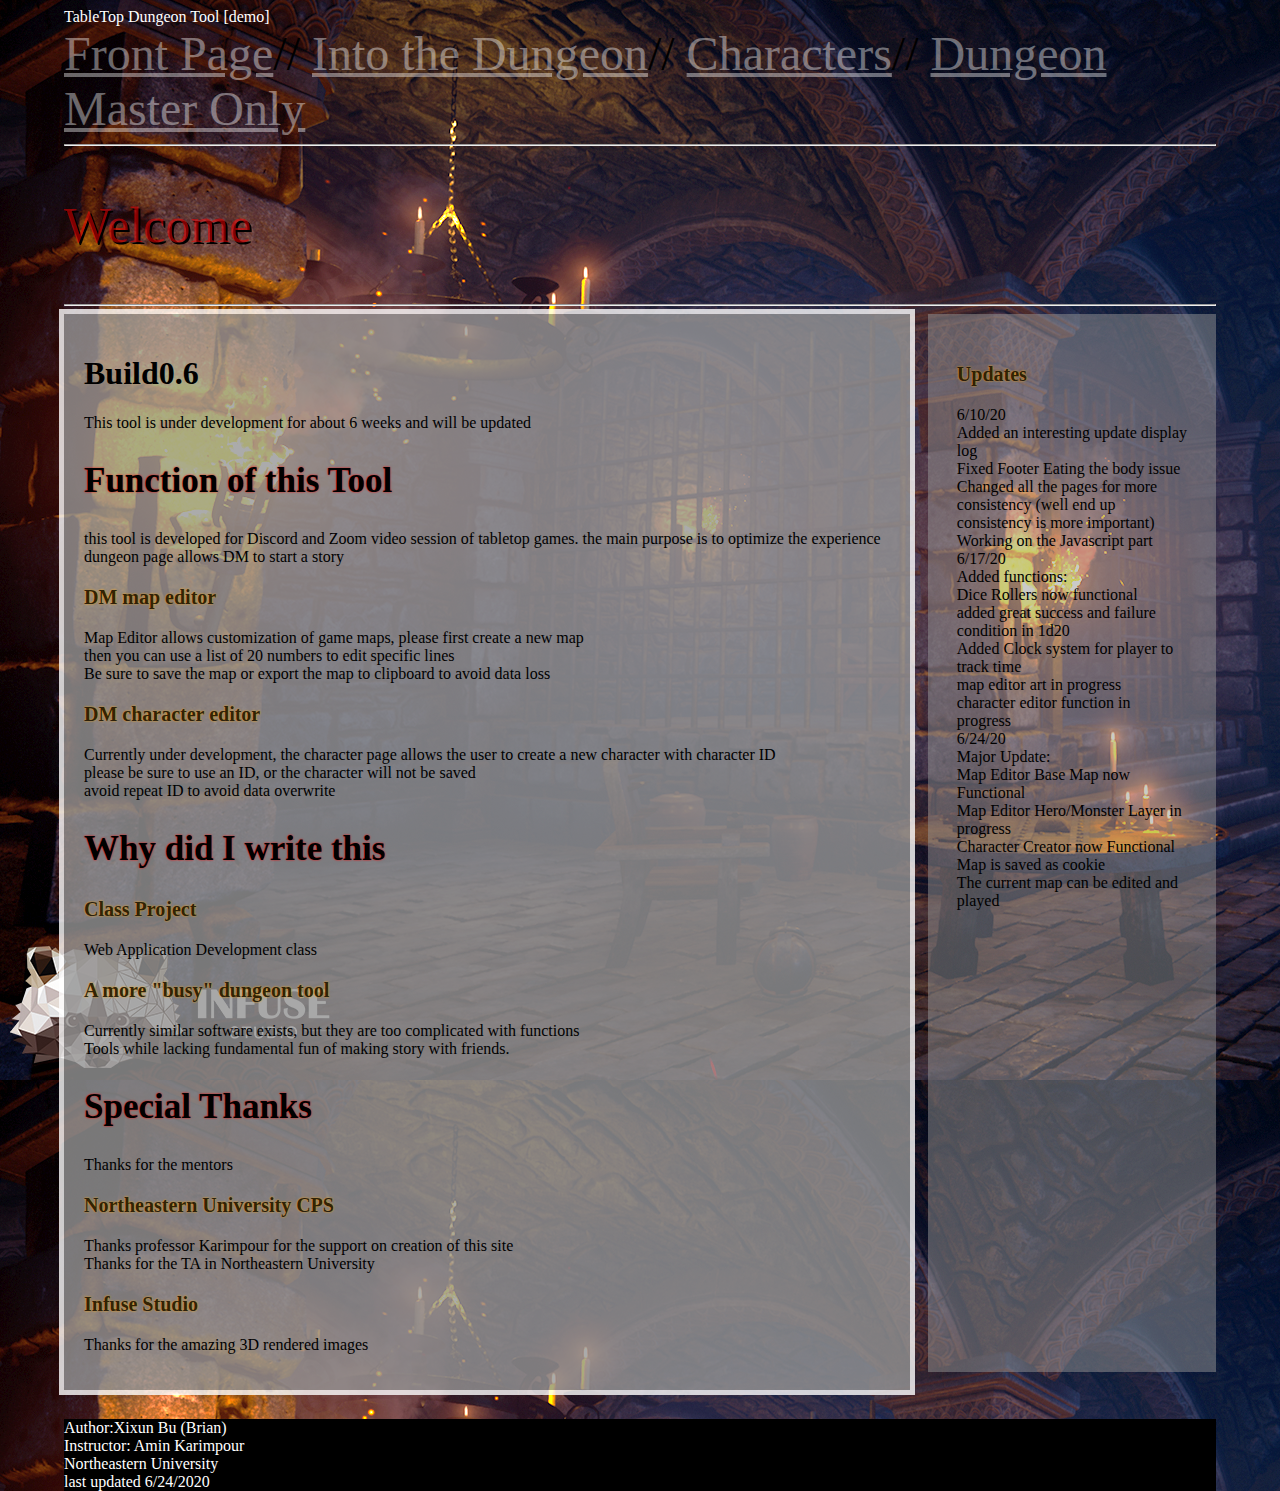
<file: index.html>
<!DOCTYPE html>
<html>
<!--
Document created for class homework
Author:Xixun Bu, alias: Brian
this is for class project only and not intended for any form of publishing
all the graphic asset from this site is under the fair use exemption.
Northeastern University, Web development class.

the purpose of this website
mini dungeon story generator
I am trying to build a small tool for some online table games.
WHY DO I WANT THIS
now with Zoom and other software it becomes feasible for people to play table games like D&D on video conference. The trouble part of the table games is that people has to have some sort of stage. There are others programs out there but I want to try make my own. Of course it is going to be a crude prototype.
It may also be considered as a game as it has minor intractability
-->

<!-- GAME DESIGN and Web Layout
index page: 
	1.Navigation Manu
	2.main tag, Project Description Build Update and Some thanks to the instructor
	3.header with navigation; footer (html5) with project information
Game page:
	1.same header and footer
	2.Timer: time tag
	3.the play elements, including main message window, a map and a dice device;
		-message window: display mainly the rolled dice number, saves into JSON cookie.
		-map: the map shows the map from the database, and saves the map into JSON cookie while the DM interacts with it.
		-character and monsters box: these can be drag and dropped onto the map and saved.
		-dice device:a random number generator with dice graphic.
		-story notes:a note that displays the pre-set story pulled from database;
Character Page:
	1.same header and footer
	2.main tag, display all play characters. pull the character with code from the database, 
Dungeon master page(heavy use of section tag):
	1.same header and footer
	2.design maps by adding blocks to the main map, save into database and get a code
	3.design character,save into database and get a code for that character
	4.design monsters same as characters
	5.story designer, a story can be encoded and saved into database and get a code;
-->
<head>
<link rel="stylesheet" href="mystyle.css">
</head>
<body>
<header>
TableTop Dungeon Tool [demo]<br>
</header>
<nav>
<font size="14">
<a href="index.html">Front Page</a>//
<a href="game.html">Into the Dungeon</a>//
<a href="character.html">Characters</a>//
<a href="DM.html">Dungeon Master Only</a>
</font>
<hr>
</nav>

<!--this is the title, main is below it -->
<p id="title">
Welcome
</p>


<!--main page, build notes and thanks-->
<main>

<hr>
<aside>
<h3>Updates</h3>
<p>
6/10/20<br>
Added an interesting update display log<br>
Fixed Footer Eating the body issue<br>
Changed all the pages for more consistency (well end up consistency is more important)<br>
Working on the Javascript part<br>
6/17/20<br>
Added functions:<br>
Dice Rollers now functional<br>
added great success and failure condition in 1d20<br>
Added Clock system for player to track time<br>
map editor art in progress<br>
character editor function in progress<br>
6/24/20<br>
Major Update:<br>
Map Editor Base Map now Functional<br>
Map Editor Hero/Monster Layer in progress<br>
Character Creator now Functional<br>
Map is saved as cookie<br>
The current map can be edited and played<br>


</p>
</aside>
<article>
<h1>Build0.6</h1>
<p>
This tool is under development for about 6 weeks and will be updated<br>
<h2>Function of this Tool</h2>
this tool is developed for Discord and Zoom video session of tabletop games. the main purpose is to optimize the experience<br>
dungeon page allows DM to start a story<br>
<h3>DM map editor</h3>
Map Editor allows customization of game maps, please first create a new map<br>
then you can use a list of 20 numbers to edit specific lines<br>
Be sure to save the map or export the map to clipboard to avoid data loss<br>
<h3>DM character editor</h3>
Currently under development, the character page allows the user to create a new character with character ID<br>
please be sure to use an ID, or the character will not be saved<br>
avoid repeat ID to avoid data overwrite<br>

<h2>Why did I write this</h2>
<h3>Class Project</h3>
Web Application Development class<br>
<h3>A more "busy" dungeon tool</h3>
Currently similar software exists, but they are too complicated with functions<br>
Tools 
while lacking fundamental fun of making story with friends.
<h2>Special Thanks</h2>
Thanks for the mentors
<h3>Northeastern University CPS</h3>
Thanks professor Karimpour for the support on creation of this site<br>
Thanks for the TA in Northeastern University
<h3>Infuse Studio</h3>
Thanks for the amazing 3D rendered images
</p>
</main>
</article>

<footer>
Author:Xixun Bu (Brian)<br>
Instructor: Amin Karimpour<br>
Northeastern University<br>
last updated 6/24/2020
</footer>
</body>
</html>
</file>
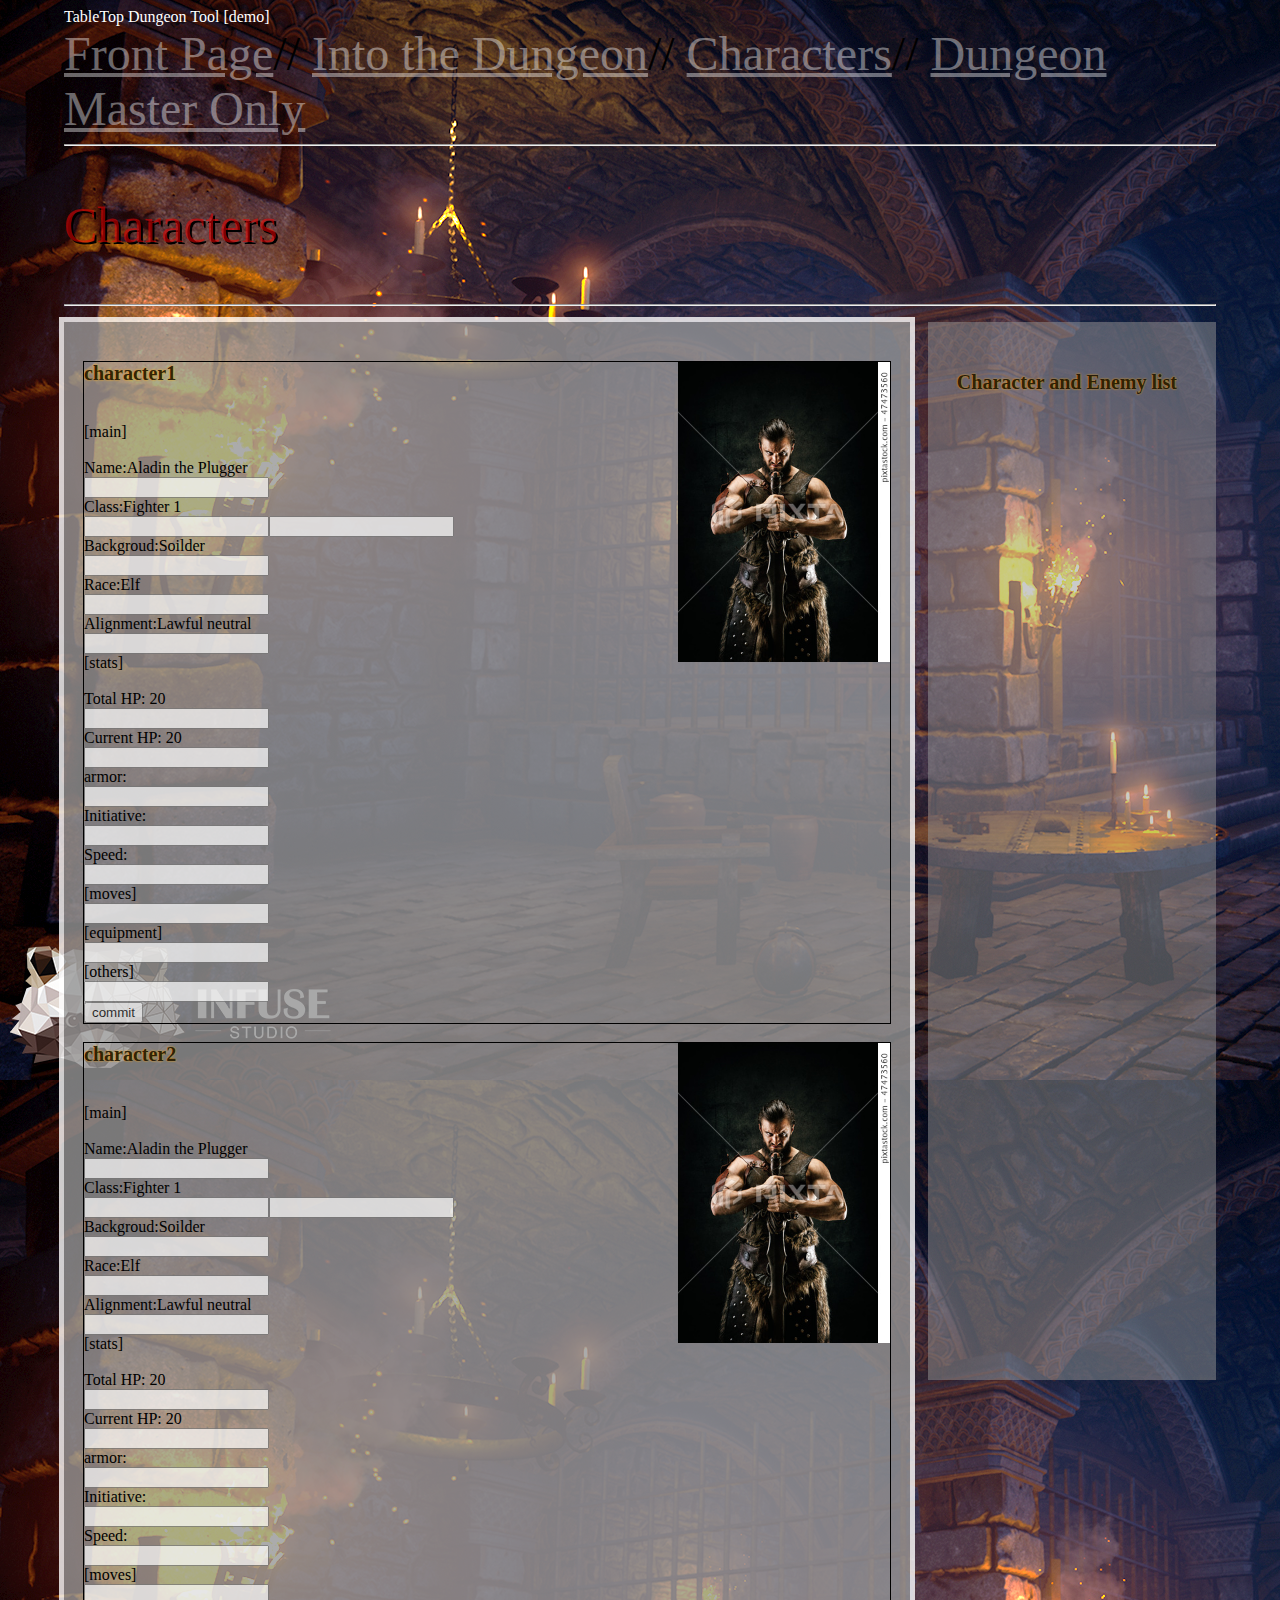
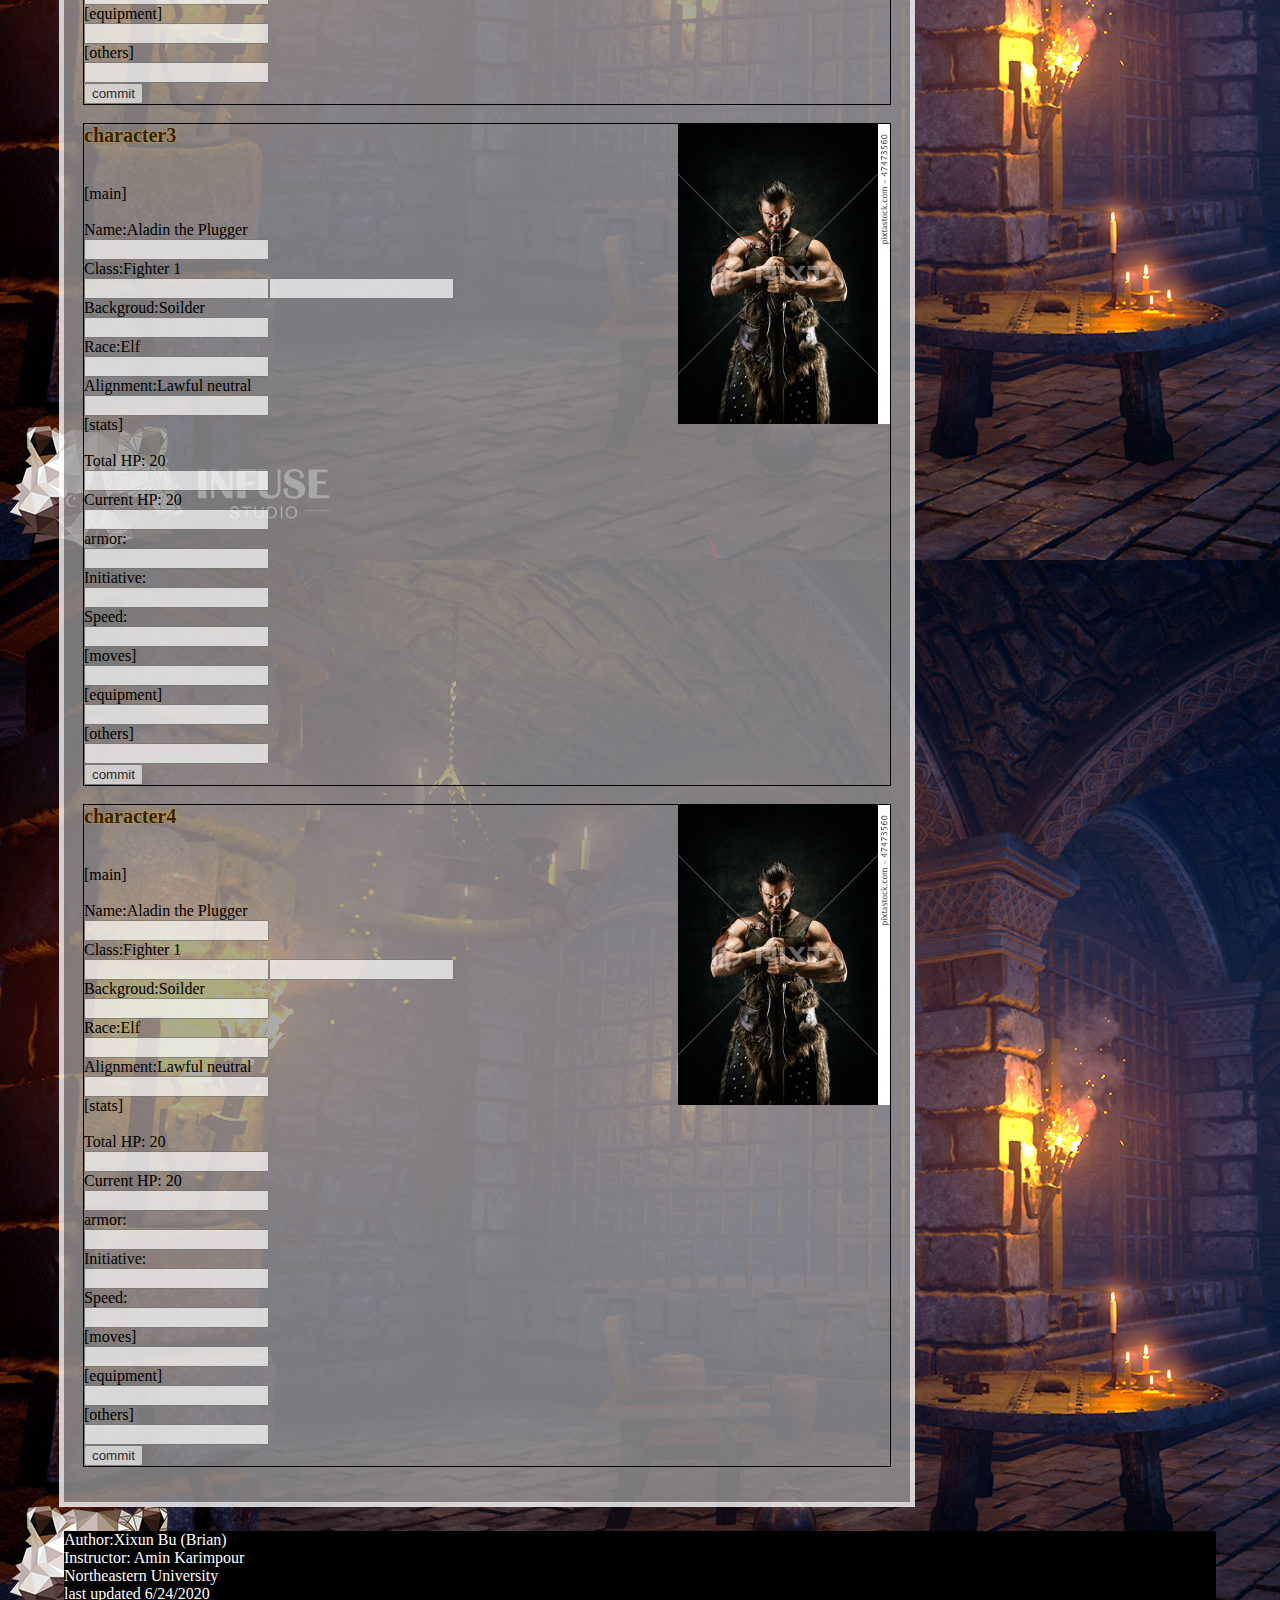
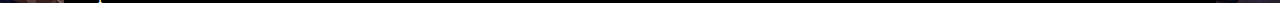
<file: character.html>
<!DOCTYPE html>
<html>
<head>
<link rel="stylesheet" href="mystyle.css">
</head>
<body>
<header>
TableTop Dungeon Tool [demo]<br>
</header>
<nav>
<font size="14">
<a href="index.html">Front Page</a>//
<a href="game.html">Into the Dungeon</a>//
<a href="character.html">Characters</a>//
<a href="DM.html">Dungeon Master Only</a>
</font>
<hr>
</nav>

<!--this is the title, main is below it -->

<p id="title">
Characters
<hr>
</p>

<!-- characters are divided into sections. well since it doesn't invoke function I just create one example anyways -->
<aside>
<h3>Character and Enemy list</h3>
</aside>
<article>

<section>
<p id="character">
<img src="character1.jpg" id="character"></img>
<h3>character1</h3><br>
<!--it may depend on the database archtecture if a photo can be inserted-->
[main]<br><br>
Name:Aladin the Plugger <br><input type="text" class="char"><br>
Class:Fighter 1 <br><input type="text" class="char"><input type="text" class="char"><br>
Backgroud:Soilder <br><input type="text" class="char"><br>
Race:Elf <br><input type="text" class="char"><br>
Alignment:Lawful neutral <br><input type="text" class="char"><br>
[stats]<br><br>
Total HP: 20 <br><input type="text" class="char"><br>
Current HP: 20 <br><input type="text" class="char"><br>
armor:<br><input type="text" class="char"><br>
Initiative:<br><input type="text" class="char"><br>
Speed:<br><input type="text" class="char"><br>
[moves]<br><input type="text" class="char"><br>
[equipment]<br><input type="text" class="char"><br>
[others]<br><input type="text" class="char"><br>
<input type="submit" value="commit"><br>
</p>
</section>


<section>
<p id="character">
<img src="character1.jpg" id="character"></img>
<h3>character2</h3><br>
[main]<br><br>
Name:Aladin the Plugger <br>
<input type="text" class="char"><br>
Class:Fighter 1 <br><input type="text" class="char"><input type="number"><br>
Backgroud:Soilder <br><input type="text" class="char"><br>
Race:Elf <br><input type="text" class="char"><br>
Alignment:Lawful neutral <br><input type="text" class="char"><br>
[stats]<br><br>
Total HP: 20 <br><input type="text" class="char"><br>
Current HP: 20 <br><input type="text" class="char"><br>
armor:<br><input type="text" class="char"><br>
Initiative:<br><input type="text" class="char"><br>
Speed:<br><input type="text" class="char"><br>
[moves]<br><input type="text" class="char"><br>
[equipment]<br><input type="text" class="char"><br>
[others]<br><input type="text" class="char"><br>
<input type="submit" value="commit"><br>
</section>
<section>
<p id="character">
<img src="character1.jpg" id="character"></img>
<h3>character3</h3><br>
<!--it may depend on the database archtecture if a photo can be inserted-->
[main]<br><br>
Name:Aladin the Plugger <br><input type="text" class="char"><br>
Class:Fighter 1 <br><input type="text" class="char"><input type="text" class="char"><br>
Backgroud:Soilder <br><input type="text" class="char"><br>
Race:Elf <br><input type="text" class="char"><br>
Alignment:Lawful neutral <br><input type="text" class="char"><br>
[stats]<br><br>
Total HP: 20 <br><input type="text" class="char"><br>
Current HP: 20 <br><input type="text" class="char"><br>
armor:<br><input type="text" class="char"><br>
Initiative:<br><input type="text" class="char"><br>
Speed:<br><input type="text" class="char"><br>
[moves]<br><input type="text" class="char"><br>
[equipment]<br><input type="text" class="char"><br>
[others]<br><input type="text" class="char"><br>
<input type="submit" value="commit"><br>
</p>
</section>
<section>
<p id="character">
<img src="character1.jpg" id="character"></img>
<h3>character4</h3><br>
<!--it may depend on the database archtecture if a photo can be inserted-->
[main]<br><br>
Name:Aladin the Plugger <br><input type="text" class="char"><br>
Class:Fighter 1 <br><input type="text" class="char"><input type="text" class="char"><br>
Backgroud:Soilder <br><input type="text" class="char"><br>
Race:Elf <br><input type="text" class="char"><br>
Alignment:Lawful neutral <br><input type="text" class="char"><br>
[stats]<br><br>
Total HP: 20 <br><input type="text" class="char"><br>
Current HP: 20 <br><input type="text" class="char"><br>
armor:<br><input type="text" class="char"><br>
Initiative:<br><input type="text" class="char"><br>
Speed:<br><input type="text" class="char"><br>
[moves]<br><input type="text" class="char"><br>
[equipment]<br><input type="text" class="char"><br>
[others]<br><input type="text" class="char"><br>
<input type="submit" value="commit"><br>
</p>
</section>
</article>

</p>

<br>
<footer>


Author:Xixun Bu (Brian)<br>
Instructor: Amin Karimpour<br>
Northeastern University<br>
last updated 6/24/2020
</footer>
</body>
</html>
</file>
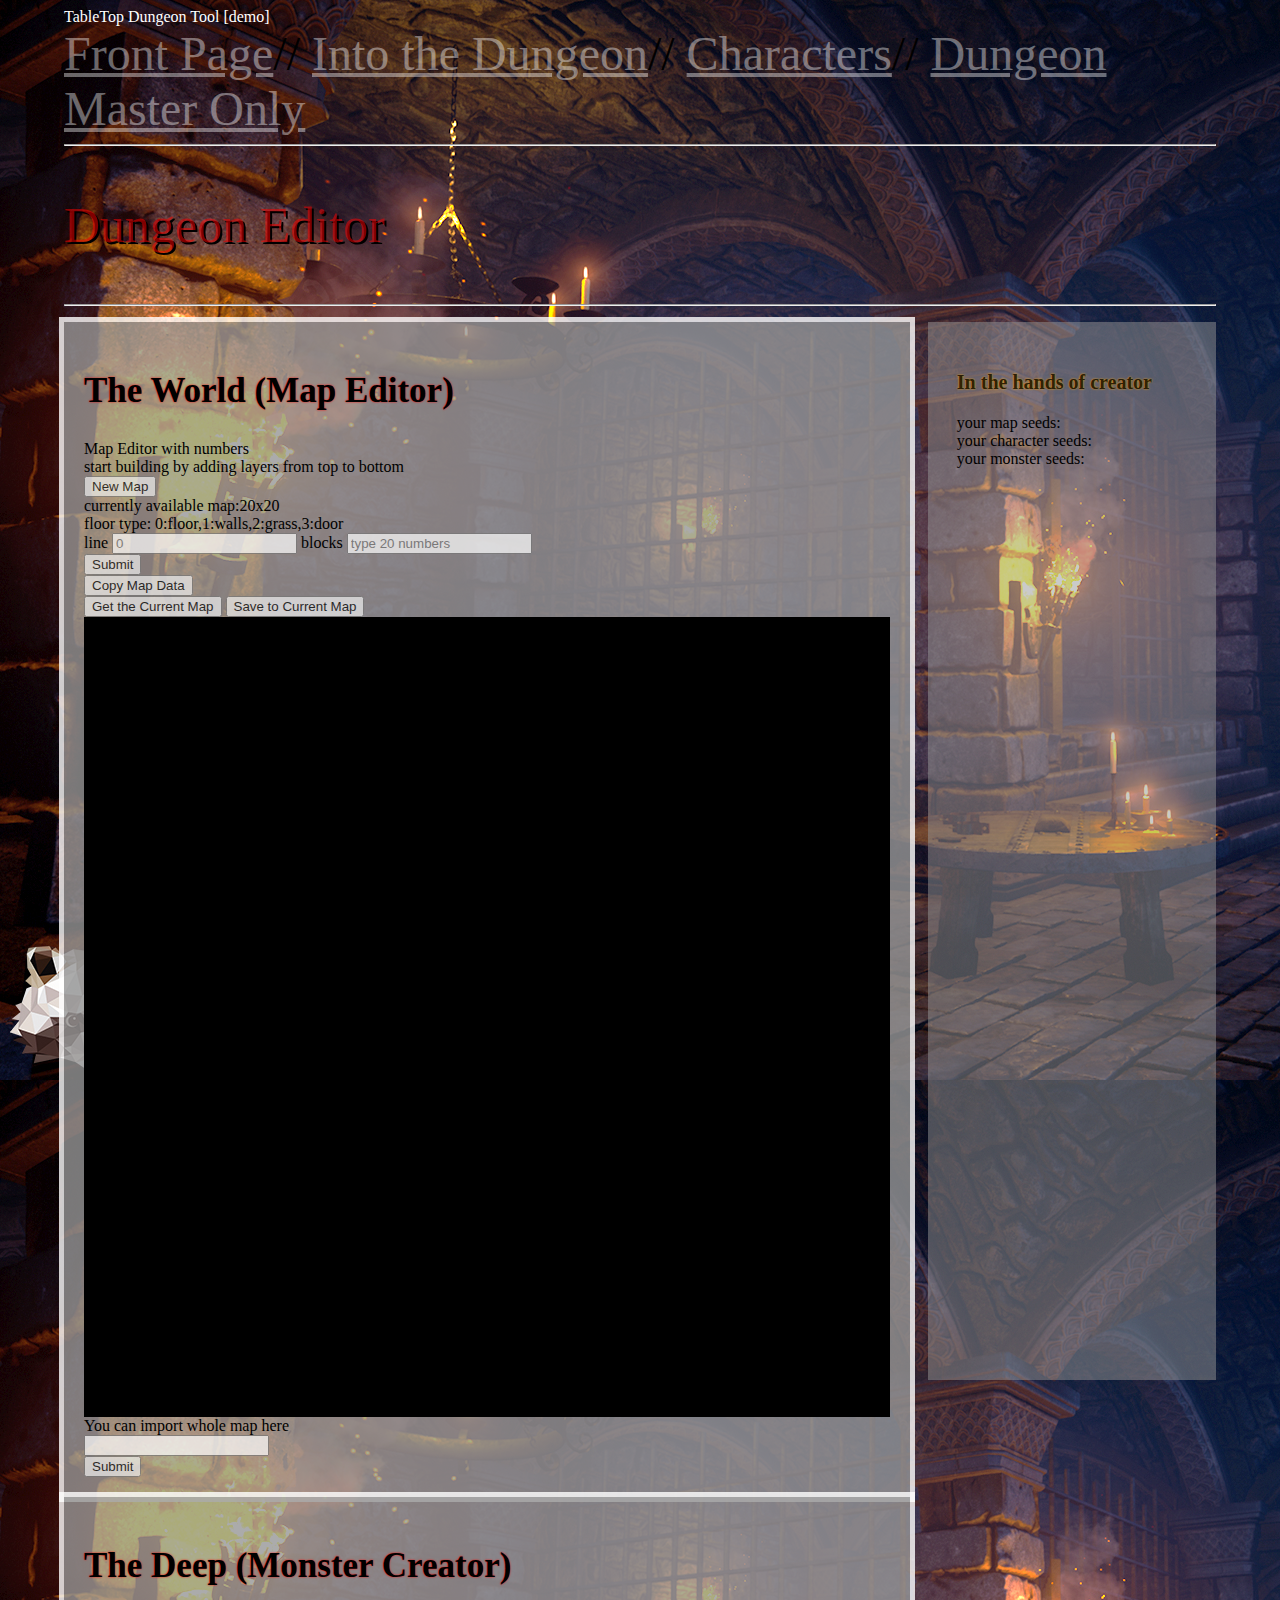
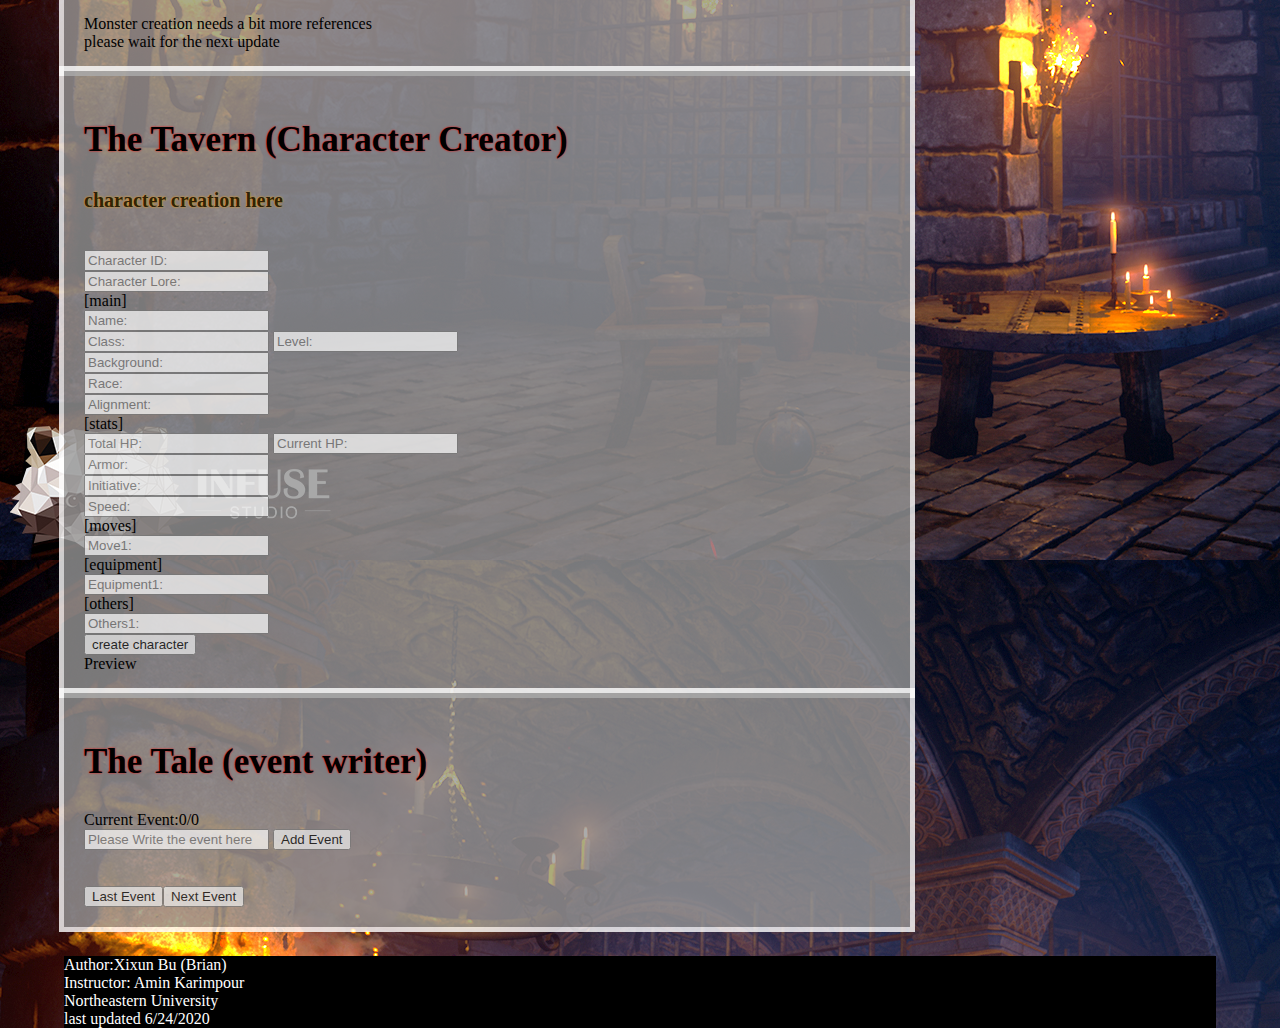
<file: DM.html>
<!DOCTYPE html>
<html>
<head>
<link rel="stylesheet" href="mystyle.css">
<script src="DmControl.js"></script>
</head>
<body onload="CreateMap()">
<header>
TableTop Dungeon Tool [demo]<br>
</header>
<nav>
<font size="14">
<a href="index.html">Front Page</a>//
<a href="game.html">Into the Dungeon</a>//
<a href="character.html">Characters</a>//
<a href="DM.html">Dungeon Master Only</a>
</font>
<hr>
</nav>

<!--this is the title, main is below it -->

<p id="title">
Dungeon Editor
<hr>
</p>

<!-- this section focuses on getting the cookies and show player the code they generated -->
<aside>
<h3>In the hands of creator</h3>
<p>
your map seeds:<br>
your character seeds:<br>
your monster seeds:<br>
</p>
</aside>
<article>
<h2>The World (Map Editor)</h2>
Map Editor with numbers<br>
<!--the whole dungeon floor plan is stored as a two dimension array, it encourages people to build it ground-up
-->
start building by adding layers from top to bottom<br>
<input type="submit" onclick="NewMap()" value="New Map"><br>
currently available map:20x20<br>
floor type: 0:floor,1:walls,2:grass,3:door<br>
line <input type="number" placeholder="0" id="linenumber">
blocks <input type="numbers" placeholder="type 20 numbers" maxlength="20" id="linecontent"><br>
<input type="submit" onclick="Submit()"><br>
<input type="submit" onclick="CopyData()" value="Copy Map Data"><br>
<input type="submit" value="Get the Current Map" onclick="GetData()">
<input type="submit" value="Save to Current Map" onclick="SaveData()"><br>

<div id="map">[map generated]
<div></div>
<div></div>
</div>
<div>
You can import whole map here<br>
<input type="text" id="import"><br>
<input type="submit" onclick="ImportData()"><br>

</div>
<!--the map will be generated below with js.-->
</article>
<article>
<h2>The Deep (Monster Creator)</h2>
Monster creation needs a bit more references<br>
please wait for the next update<br>
</article>
<article>
<h2>The Tavern (Character Creator)</h2>
<h3>character creation here</h3><br>
<input type="text" placeholder="Character ID:" class="char"><br>
<input type="text" placeholder="Character Lore:" class="char"><br>
[main]<br>
<input type="text" placeholder="Name:" class="char"><br>
<input type="text" placeholder="Class:" class="char">
<input type="text" class="char"placeholder="Level:"><br>
<input type="text" class="char" placeholder="Background:"><br>
<input type="text" class="char" placeholder="Race:"><br>
<input type="text" class="char" placeholder="Alignment:"><br>
[stats]<br>
<input type="text" class="char" placeholder="Total HP:">
<input type="text" class="char" placeholder="Current HP:"><br>
<input type="text" class="char" placeholder="Armor:"><br>
<input type="text" class="char" placeholder="Initiative:"><br>
<input type="text" class="char" placeholder="Speed:"><br>
[moves]<br>
<input type="text" class="char" placeholder="Move1:"><br>
[equipment]<br>
<input type="text" class="char" placeholder="Equipment1:"><br>
[others]<br>
<input type="text" class="char" placeholder="Others1:"><br>
<input type="submit" value="create character" onclick="CharaEncode()"><br>
<!--here to do a preview of character-->
Preview<br>
<div id="ch_preview"></div>
</article>
<!--the following part creates stories,just to make sure that there is something-->
<article>
<h2>The Tale (event writer)</h2>
Current Event:0/0<br>
<input type="text" placeholder="Please Write the event here">
<input type="submit" value="Add Event"><br><br><br>
<input type="submit" value="Last Event"><input type="submit" value="Next Event">
</article>
<footer>


Author:Xixun Bu (Brian)<br>
Instructor: Amin Karimpour<br>
Northeastern University<br>
last updated 6/24/2020
</footer>
</body>
</html>
</file>
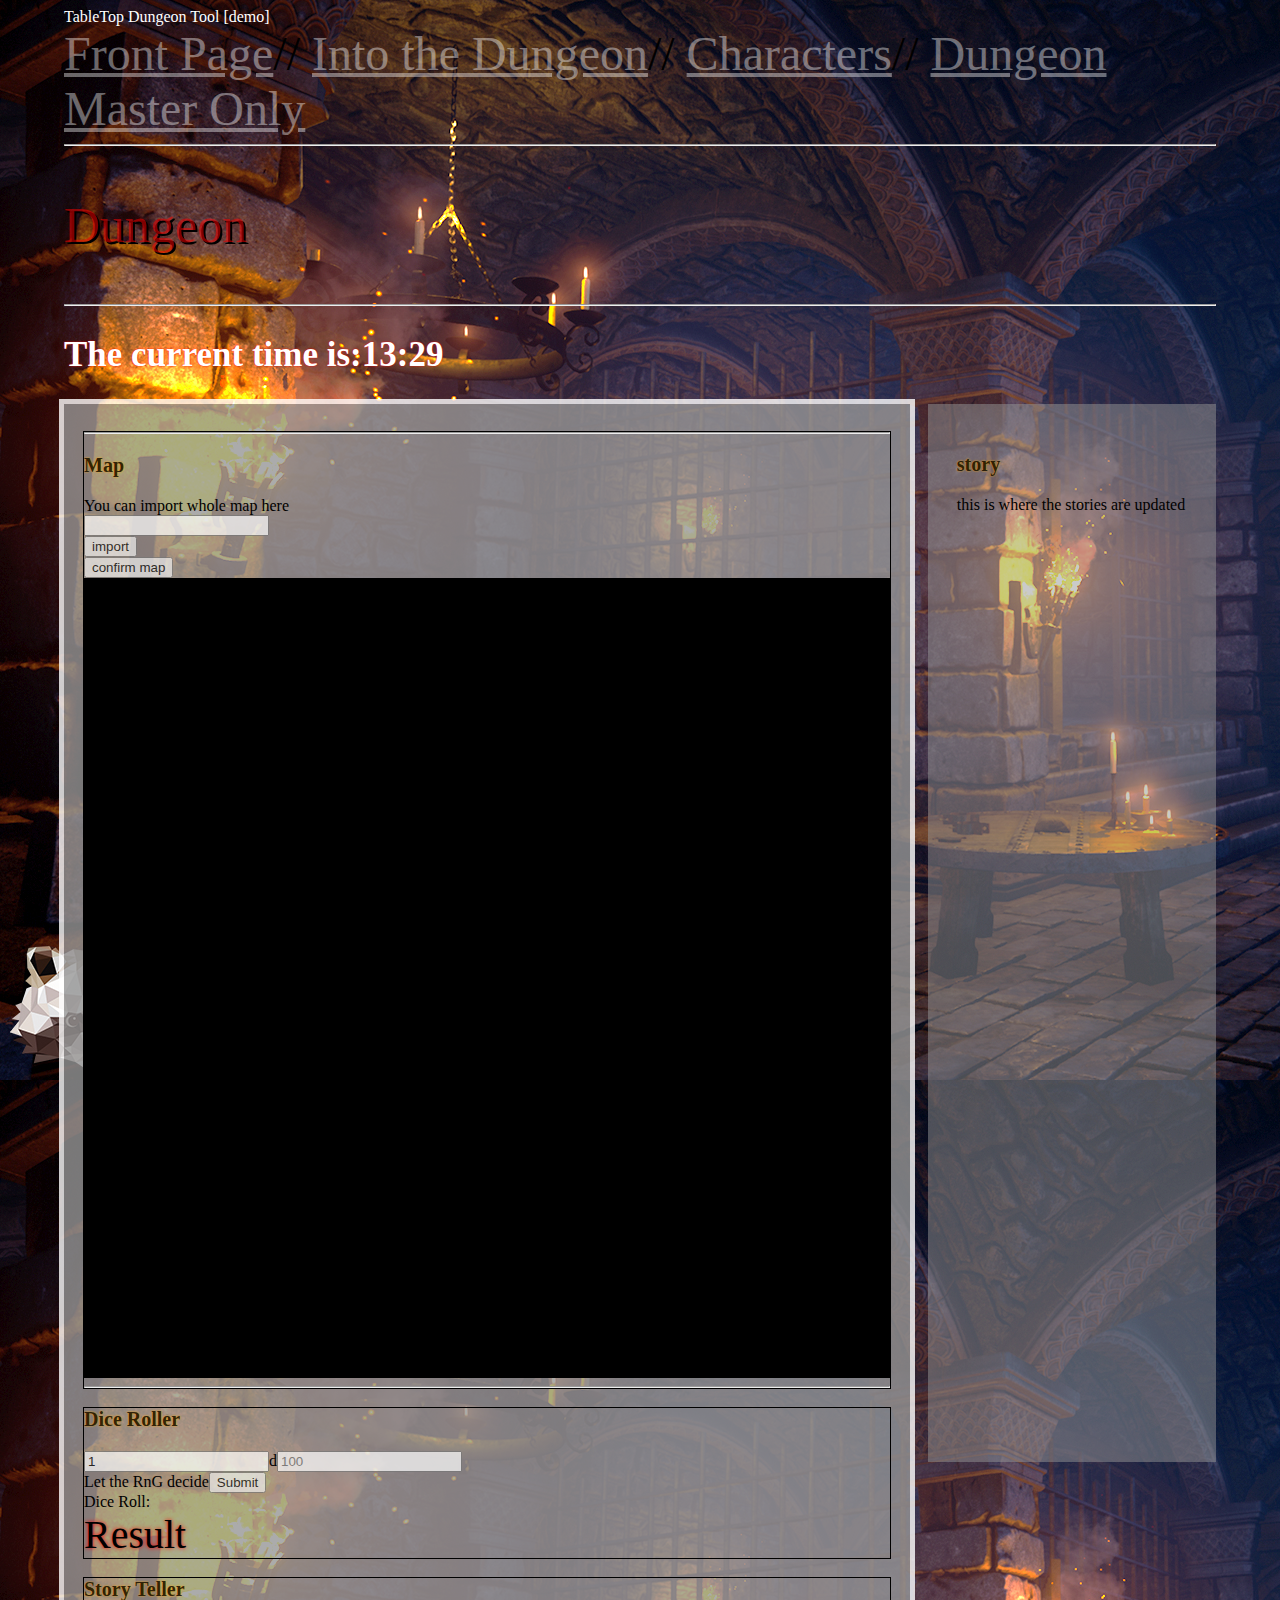
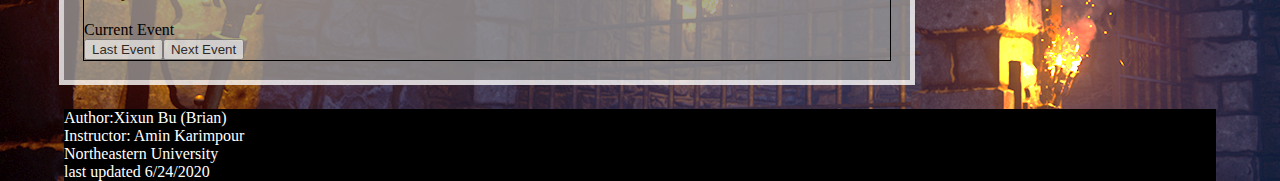
<file: game.html>
<!DOCTYPE html>
<html>
<head>
<link rel="stylesheet" href="mystyle.css">
<script src="GameControl.js"></script>
<script src="MapControl.js"></script>
</head>
<body onload="GetTime();GetData()">
<header>
TableTop Dungeon Tool [demo]<br>
</header>
<nav>
<font size="14">
<a href="index.html">Front Page</a>//
<a href="game.html">Into the Dungeon</a>//
<a href="character.html">Characters</a>//
<a href="DM.html">Dungeon Master Only</a>
</font>
<hr>
</nav>
<p id="title">Dungeon</p>
<hr>
<h2><font color="white" id="current_time" >Current Time: 0：00</font></h2>
<!-- here comes the main elements
the main map is on article, and the message is on the aside,aside has dice roller too
-->
<article>
<section >
<hr>
<h3>Map</h3>
You can import whole map here<br>
<input type="text" id="import"><br>
<input type="submit" onclick="ImportData()" value="import"><br>
<input type="submit" onclick="SaveData()" value="confirm map"><br>
<div>
<div id="map">
</div>
</div>
<!--<br><br><br>
this is the map section in an article, result depends on how js work out.
<br><br><br>-->
<hr>
</section>
<section>
<h3>Dice Roller</h3>
<!--this is the dice roller and message-->
<input type="number" value="1" id="value_1">d<input type="number" placeholder="100" id="value_100"><br>
Let the RnG decide<input type="submit" onclick="DiceRoll()"><br>
Dice Roll:<div id="value_result" style="font-size:40px;color:black;text-shadow:0 0 4px red"> Result</div>
</section>
<section>
<h3>Story Teller</h3>
<div>Current Event</div>
<input type="submit" value="Last Event"><input type="submit" value="Next Event">
</section>

</article>
<aside>
<h3>story</h3>
<p>
this is where the stories are updated
</p>

</aside>
<footer>


Author:Xixun Bu (Brian)<br>
Instructor: Amin Karimpour<br>
Northeastern University<br>
last updated 6/24/2020
</footer>
</body>
</html>
</file>
<file: mystyle.css>
html{
	
}
page-container{
	position:relative;
}
body{
	margin-left:5%;
	margin-right:5%;
	background-image:url("Dungeonimg.jpg");

}
main{

}
header{
	color:white;
}
article{
	width:70%;
	padding:20px;
	float:left;
	outline-width:5px;
	outline-style:solid;
	outline-color:rgba(255,255,255,0.8);
	background-color:rgba(150,150,150,0.8);
	
}
section{
	width:relative;
	
	
	outline-width:1px;
	outline-style:solid;
	outline-color:black;
}
a{
	color:white;
	opacity:0.4;
}
a:hover{
	color:red;
}
footer{
	margin-top:2.5%;
	clear:both;
	float:left;
	color:white;
	background-color:black;
	
	
	width:100%;
}
aside{
	padding:2.5%;
	width:20%;
	height:1000px;
	float:right;
	background-color:rgba(150,150,150,0.5);
	outline-width:1px;
	outline-color:white;
}

h1{
	color:black;
	
}
h2{
	font-size:35px;
	color:rgba(0,0,0,1);
	text-shadow:0px 0px 2px red;
}
h3{
	font-size:20px;
	color:rgba(0,0,0,0.8);
	text-shadow:0px 0px 2px orange;
}
input{
	opacity:0.7;
}
input:focus{
	background-color:rgb(200,200,255);
}
#title{
	color:rgba(255,0,0,0.5);
	font-size:50px;
	
	text-shadow:2px 2px black;
	
}
p#character{
	
}
img#character{
	max-height:300px;
	float:right;
	height:10%
}
#map{
	color:rgba(0,0,0,0);
	height:800px;
	width:100%;
	background-color:black;
	display:grid;
	grid-template-columns:4% 4% 4% 4% 4% 4% 4% 4% 4% 4% 4% 4% 4% 4% 4% 4% 4% 4% 4% 4%;
	grid-gap:1px;
	
}
#map div{
	background-color:white;
	
}
</file>
